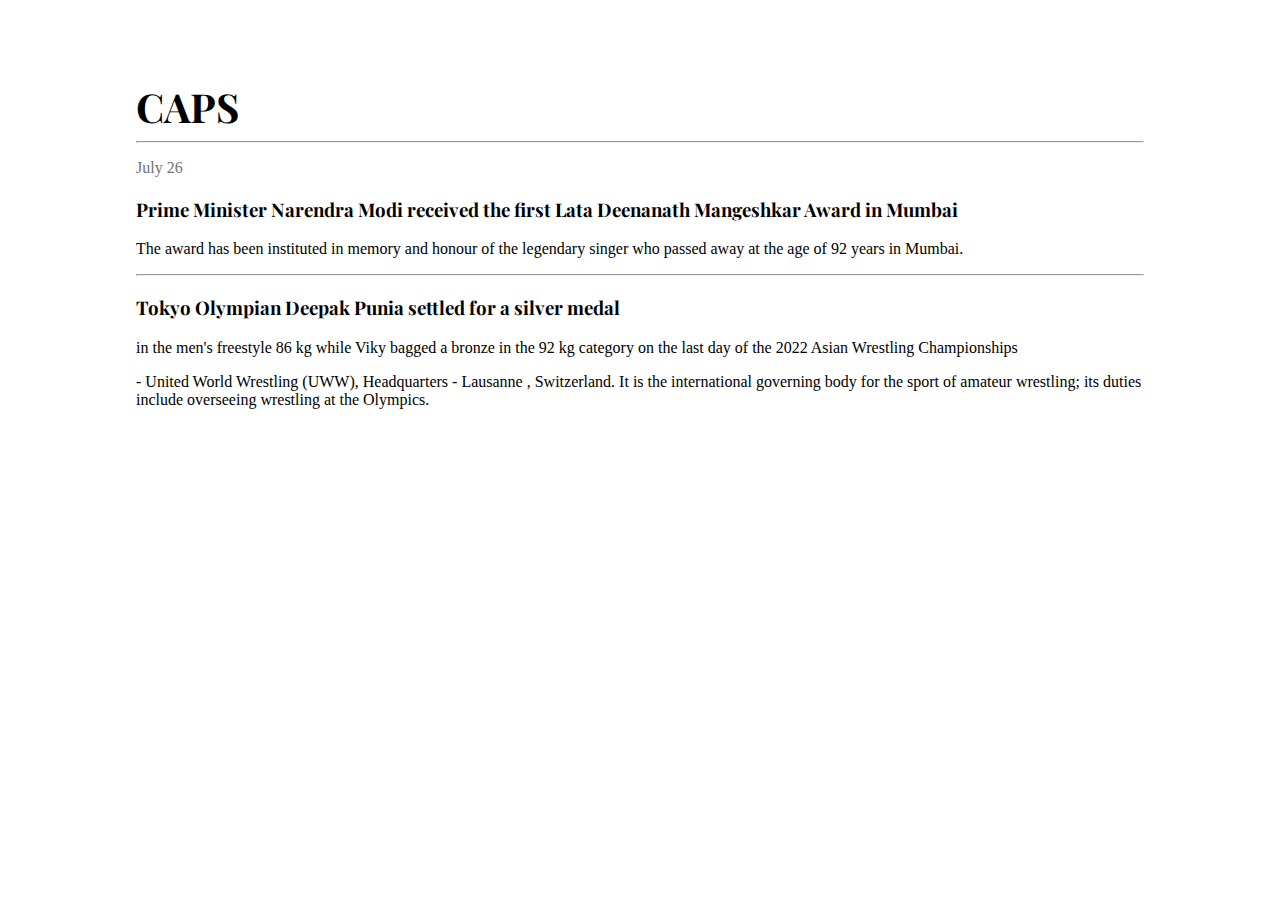
<file: national1.html>
<!DOCTYPE html>
<html lang="en" dir="ltr">
<head>
  <meta charset="utf-8">
  <meta name="viewport" content="width=device-width, initial-scale=1">
  <title>National news</title>




  <!-- Bootstrap core CSS -->
 <link href="https://cdn.jsdelivr.net/npm/bootstrap@5.1.3/dist/css/bootstrap.min.css" rel="stylesheet" integrity="sha384-1BmE4kWBq78iYhFldvKuhfTAU6auU8tT94WrHftjDbrCEXSU1oBoqyl2QvZ6jIW3" crossorigin="anonymous">
  <!-- Favicons -->

<meta name="theme-color" content="#7952b3">


  <style>
    .bd-placeholder-img {
      font-size: 1.125rem;
      text-anchor: middle;
      -webkit-user-select: none;
      -moz-user-select: none;
      user-select: none;
    }

    @media (min-width: 768px) {
      .bd-placeholder-img-lg {
        font-size: 3.5rem;
      }
    }
  </style>


  <!-- Custom styles for this template -->
  <link href="https://fonts.googleapis.com/css?family=Playfair&#43;Display:700,900&amp;display=swap" rel="stylesheet">
  <!-- Custom styles for this template -->
  <link href="style.css" rel="stylesheet">
</head>
<body>
  <div class="row g-5 px-4">
    <div class="col-md-10">


      <article class="blog-post">
        <h2 class="blog-post-title">CAPS</h2>
        <hr>
        <p class="blog-post-meta"><span class="date1">a</span></p>
        <h3>Prime Minister Narendra Modi received the first Lata Deenanath Mangeshkar Award in Mumbai</h3>
        <p>The award has been instituted in memory and honour of the legendary singer who passed away at the age of 92 years in Mumbai.</p>
        <hr>
        <h3>Tokyo Olympian Deepak Punia settled for a silver medal </h3>
        <p>in the men's freestyle 86 kg while Viky bagged a bronze in the 92 kg category on the last day of the 2022 Asian Wrestling Championships
        <p> - United World Wrestling (UWW), Headquarters - Lausanne , Switzerland.
        It is the international governing body for the sport of amateur wrestling; its duties include overseeing
wrestling at the Olympics.</p>

        </article>


</div>
</div>



  <script src="https://cdn.jsdelivr.net/npm/bootstrap@5.1.3/dist/js/bootstrap.bundle.min.js" integrity="sha384-ka7Sk0Gln4gmtz2MlQnikT1wXgYsOg+OMhuP+IlRH9sENBO0LRn5q+8nbTov4+1p" crossorigin="anonymous"></script>
  <script type="text/javascript">
    const months = ["January", "February", "March", "April", "May", "June", "July", "August", "September", "October", "November", "December"];
    const d = new Date();
    var monthName = months[d.getMonth()];
    var date = d.getDate();
    var today = monthName + " " + date;
    document.querySelector(".date1").innerHTML = today;
  </script>
</body>
</file>
<file: style.css>
.brand-name{
  font-family: "Playfair Display", Georgia, "Times New Roman", serif/*rtl:Amiri, Georgia, "Times New Roman", serif*/;
    font-size: 2.25rem;
}

h1, h2, h3, h4, h5, h6 {
  font-family: "Playfair Display", Georgia, "Times New Roman", serif/*rtl:Amiri, Georgia, "Times New Roman", serif*/;
}




.display-4 {
  font-size: 2rem;
}
@media (min-width: 768px) {
  .display-4 {
    font-size: 2.5rem;
  }

  body{

      padding: 3% 10%;
  }

}

.nav-scroller {
  position: relative;
  z-index: 2;
  height: 2.75rem;
  overflow-y: hidden;
}

.nav-scroller .nav {
  display: flex;
  flex-wrap: nowrap;
  padding-bottom: 1rem;
  margin-top: -1px;
  overflow-x: auto;
  text-align: center;
  white-space: nowrap;
  -webkit-overflow-scrolling: touch;
}

.nav-scroller .nav-link {
  padding-top: .75rem;
  padding-bottom: .75rem;
  font-size: .875rem;
}

.card-img-right {
  height: 100%;
  border-radius: 0 3px 3px 0;
}

.flex-auto {
  flex: 0 0 auto;
}

.h-250 { height: 250px; }
@media (min-width: 768px) {
  .h-md-250 { height: 250px; }
}

/* Pagination */
.blog-pagination {
  margin-bottom: 4rem;
}
.blog-pagination > .btn {
  border-radius: 2rem;
}

/*
 * Blog posts
 */
.blog-post {
  margin-bottom: 4rem;
}
.blog-post-title {
  margin-bottom: .25rem;
  font-size: 2.5rem;
}
.blog-post-meta {
  margin-bottom: 1.25rem;
  color: #727272;
}

/*
 * Footer
 */
.blog-footer {
  padding: 2.5rem 0;
  color: #727272;
  text-align: center;
  background-color: #f9f9f9;
  border-top: .05rem solid #e5e5e5;
}
.blog-footer p:last-child {
  margin-bottom: 0;
}
</file>
